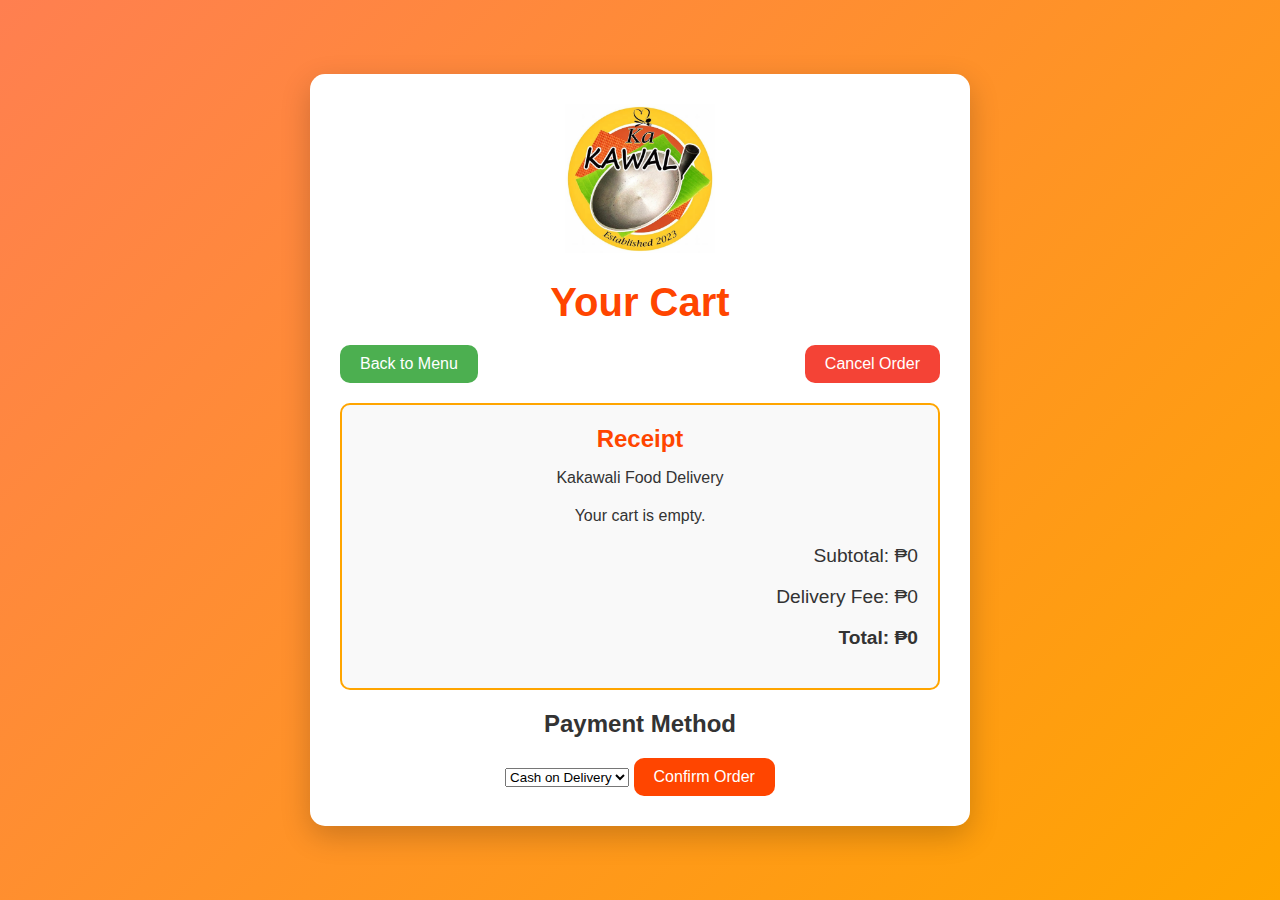
<file: cart.html>
<!DOCTYPE html>
<html lang="en">
<head>
    <meta charset="UTF-8">
    <meta name="viewport" content="width=device-width, initial-scale=1.0">
    <title>Kakawali - Cart</title>
    <link rel="stylesheet" href="cart.css">
</head>
<body>
    <div class="container">
        <img src="kawali.jpg" alt="Kakawali Logo" class="logo">  <!-- Ensure kawali.jpg exists in your folder -->
        <h1>Your Cart</h1>
        <div class="buttons">
            <button class="back-btn" onclick="window.location.href='menu.html'">Back to Menu</button>
            <button class="cancel-btn" onclick="cancelOrder()">Cancel Order</button>
        </div>
        <div class="receipt">
            <div class="receipt-header">
                <h2>Receipt</h2>
                <p>Kakawali Food Delivery</p>
            </div>
            <div id="cartItems"></div>
            <div class="totals">
                <p>Subtotal: ₱<span id="subtotal">0</span></p>
                <p>Delivery Fee: ₱<span id="deliveryFee">0</span></p>
                <p><strong>Total: ₱<span id="total">0</strong></p>
            </div>
        </div>
        <div class="payment">
            <h2>Payment Method</h2>
            <select id="paymentMethod">
                <option value="cod">Cash on Delivery</option>
                <option value="gcash">GCash</option>
            </select>
            <div id="gcashFields" style="display: none;">
                <input type="text" placeholder="GCash Number" id="gcashNumber">
                <input type="text" placeholder="Amount" id="amount" readonly>
            </div>
            <button onclick="confirmOrder()">Confirm Order</button>
        </div>
    </div>

    <script src="cart.js"></script>
</body>
</html>
</file>
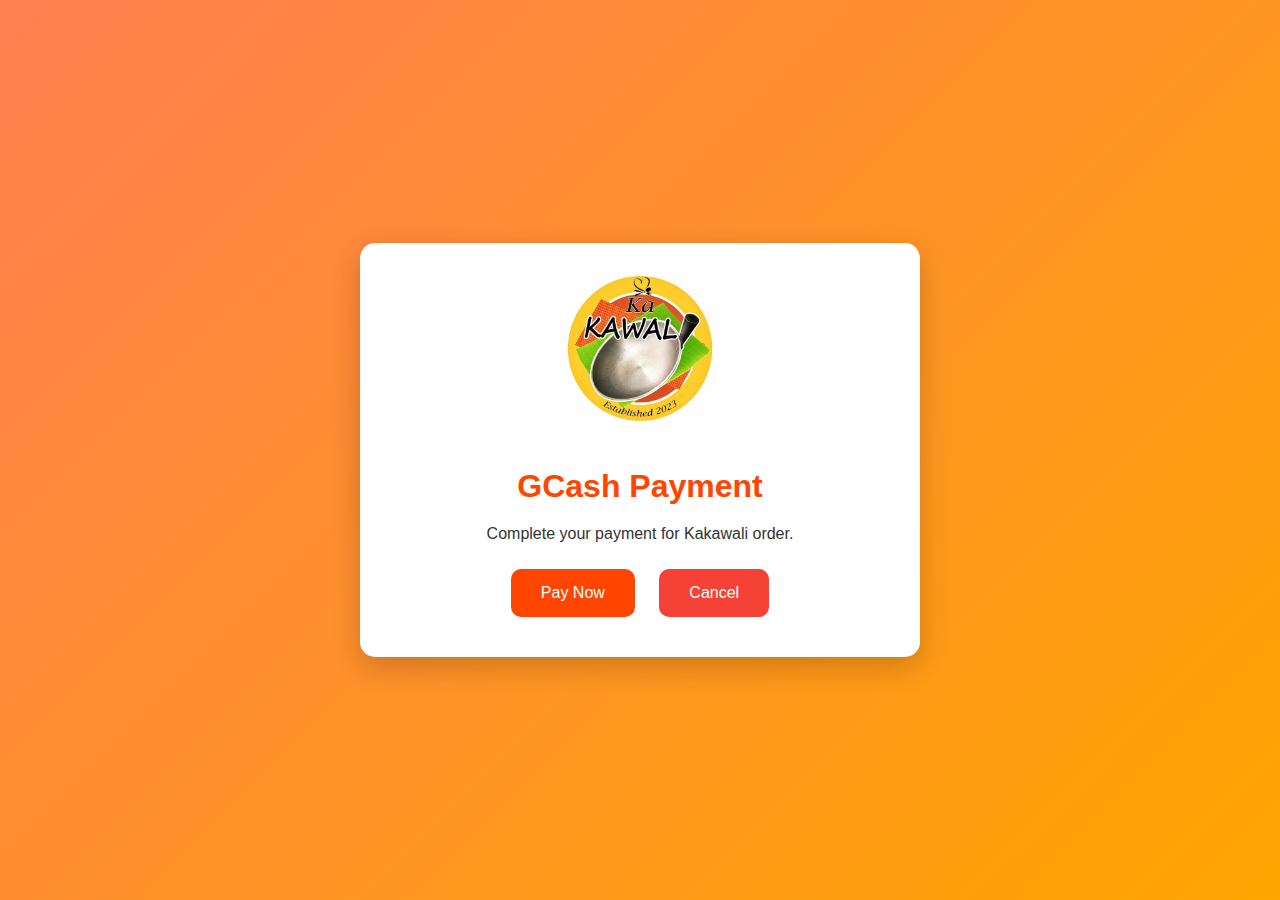
<file: gcash.html>
<!DOCTYPE html>
<html lang="en">
<head>
    <meta charset="UTF-8">
    <meta name="viewport" content="width=device-width, initial-scale=1.0">
    <title>GCash Payment</title>
    <link rel="stylesheet" href="gcash.css">
</head>
<body>
    <div class="container">
        <img src="kawali.jpg" alt="Kakawali Logo" class="logo">  <!-- Ensure kawali.jpg exists in your folder -->
        <h1>GCash Payment</h1>
        <p>Complete your payment for Kakawali order.</p>
        <div id="paymentDetails"></div>
        <button onclick="processPayment()">Pay Now</button>
        <button class="cancel" onclick="window.location.href='cart.html'">Cancel</button>
    </div>

    <script src="gcash.js"></script>
</body>
</html>
</file>
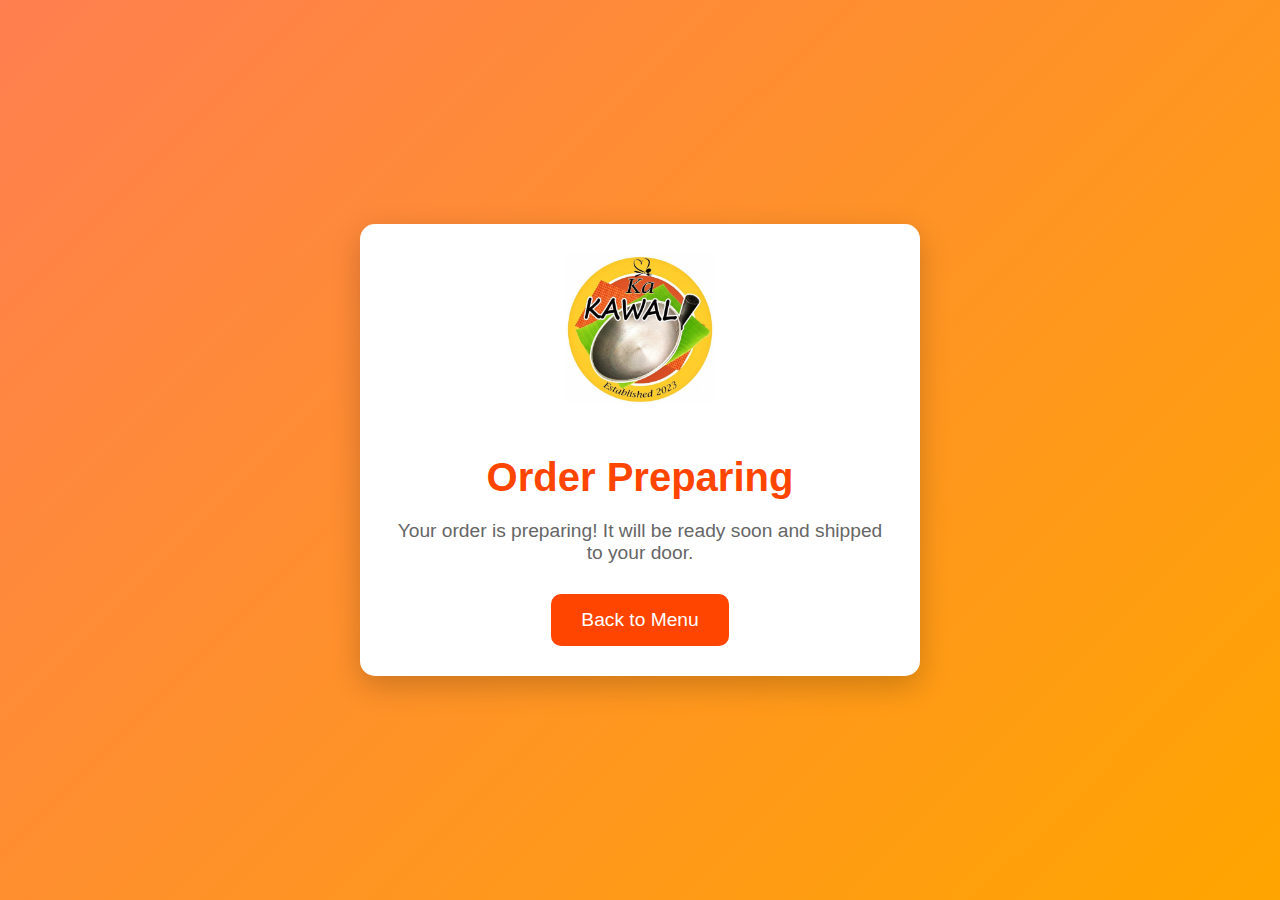
<file: preparing.html>
<!DOCTYPE html>
<html lang="en">
<head>
    <meta charset="UTF-8">
    <meta name="viewport" content="width=device-width, initial-scale=1.0">
    <title>Kakawali - Order Preparing</title>
    <link rel="stylesheet" href="prepairing.css">
</head>
<body>
    <div class="container">
        <img src="kawali.jpg" alt="Kakawali Logo" class="logo">  <!-- Ensure kawali.jpg exists in your folder -->
        <h1>Order Preparing</h1>
        <p>Your order is preparing! It will be ready soon and shipped to your door.</p>
        <button onclick="window.location.href='menu.html'">Back to Menu</button>
    </div>

    <script src="prepairing.js"></script>
</body>
</html>
</file>
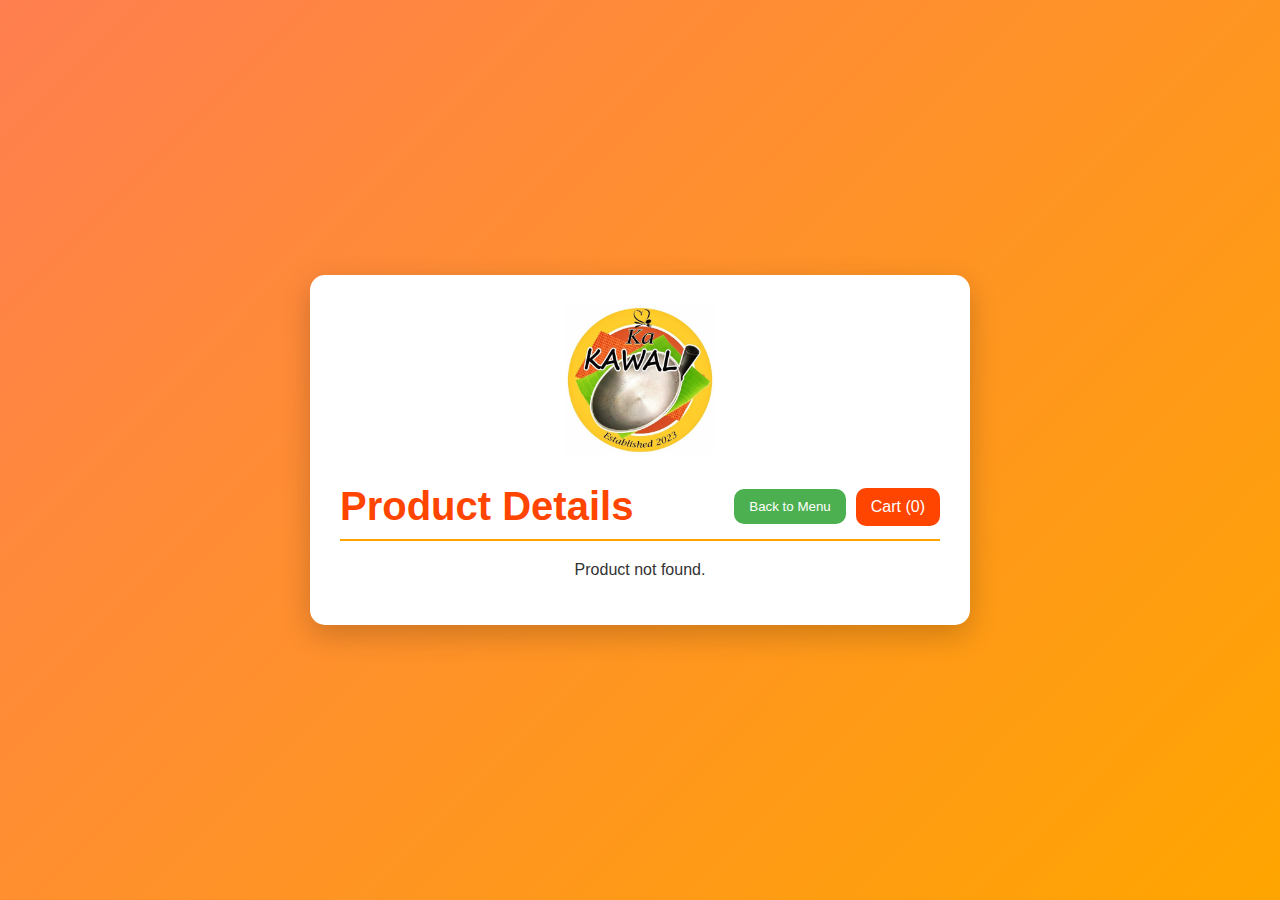
<file: product.html>
<!DOCTYPE html>
<html lang="en">
<head>
    <meta charset="UTF-8">
    <meta name="viewport" content="width=device-width, initial-scale=1.0">
    <title>Kakawali - Product</title>
    <link rel="stylesheet" href="product.css">
</head>
<body>
    <div class="container">
        <img src="kawali.jpg" alt="Kakawali Logo" class="logo">  <!-- Ensure kawali.jpg exists in your folder -->
        <div class="top-bar">
            <h1>Product Details</h1>
            <div class="buttons">
                <button class="back-btn" onclick="window.location.href='menu.html'">Back to Menu</button>
                <div class="cart" onclick="window.location.href='cart.html'">Cart (<span id="cartCount">0</span>)</div>
            </div>
        </div>
        <div id="productDetails"></div>
    </div>

    <script src="product.js"></script>
</body>
</html>
</file>
<file: cart.css>
body {
    font-family: 'Arial', sans-serif;
    margin: 0;
    padding: 0;
    background: linear-gradient(135deg, #ff7f50, #ffa500); /* Orange gradient background */
    color: #333;
    display: flex;
    justify-content: center;
    align-items: center;
    min-height: 100vh;
}

.container {
    background: #fff;
    padding: 30px;
    border-radius: 15px;
    box-shadow: 0 10px 30px rgba(0, 0, 0, 0.2);
    max-width: 600px;
    width: 90%;
    text-align: center;
}

.logo {
    width: 150px;
    height: auto;
    display: block;
    margin: 0 auto 20px; /* Centered and spaced */
}

h1 {
    color: #ff4500;
    font-size: 2.5em;
    margin-bottom: 20px;
}

.buttons {
    display: flex;
    justify-content: space-between;
    margin-bottom: 20px;
}

.back-btn, .cancel-btn {
    padding: 10px 20px;
    border: none;
    border-radius: 10px;
    font-size: 1em;
    cursor: pointer;
    transition: all 0.3s ease;
}

.back-btn {
    background: #4CAF50;
    color: #fff;
}

.back-btn:hover {
    background: #45a049;
}

.cancel-btn {
    background: #f44336;
    color: #fff;
}

.cancel-btn:hover {
    background: #da190b;
}

.receipt {
    border: 2px solid #ffa500;
    border-radius: 10px;
    padding: 20px;
    margin-bottom: 20px;
    background: #f9f9f9;
}

.receipt-header {
    text-align: center;
    margin-bottom: 20px;
}

.receipt-header h2 {
    color: #ff4500;
    margin: 0;
}

.cart-item {
    display: flex;
    justify-content: space-between;
    align-items: center;
    padding: 10px 0;
    border-bottom: 1px dashed #ccc;
}

.cart-item:last-child {
    border-bottom: none;
}

.quantity-controls {
    display: flex;
    align-items: center;
    gap: 10px;
}

.quantity-controls button {
    background: #ffa500;
    color: #fff;
    border: none;
    border-radius: 5px;
    width: 30px;
    height: 30px;
    cursor: pointer;
    font-size: 1.2em;
    transition: all 0.3s ease;
}

.quantity-controls button:hover {
    background: #e63900;
}

.quantity-controls span {
    font-weight: bold;
    min-width: 20px;
    text-align: center;
}

.totals {
    text-align: right;
    margin-top: 20px;
    font-size: 1.2em;
}

.payment {
    margin-top: 20px;
}

input {
    display: block;
    width: 100%;
    margin: 5px 0;
    padding: 10px;
    border: 2px solid #ffa500;
    border-radius: 10px;
}

button {
    padding: 10px 20px;
    background: #ff4500;
    color: #fff;
    border: none;
    border-radius: 10px;
    cursor: pointer;
    font-size: 1em;
    transition: all 0.3s ease;
}

button:hover {
    background: #e63900;
}

/* Mobile Styles */
@media (max-width: 768px) {
    .container {
        padding: 20px;
        width: 95%;
    }
    h1 {
        font-size: 2em;
    }
    .buttons {
        flex-direction: column;
        gap: 10px;
    }
    .back-btn, .cancel-btn {
        padding: 8px 15px;
        font-size: 0.9em;
    }
    .receipt {
        padding: 15px;
    }
    .cart-item {
        flex-direction: column;
        align-items: flex-start;
        gap: 5px;
    }
    .quantity-controls {
        justify-content: center;
    }
    .totals {
        text-align: center;
        font-size: 1em;
    }
    input {
        padding: 8px;
        font-size: 0.9em;
    }
    button {
        padding: 8px 15px;
        font-size: 0.9em;
    }
}
</file>
<file: gcash.css>
body {
    font-family: 'Arial', sans-serif;
    margin: 0;
    padding: 0;
    background: linear-gradient(135deg, #ff7f50, #ffa500); /* Orange gradient background */
    color: #333;
    display: flex;
    justify-content: center;
    align-items: center;
    min-height: 100vh;
}

.container {
    background: #fff;
    padding: 30px;
    border-radius: 15px;
    box-shadow: 0 10px 30px rgba(0, 0, 0, 0.2);
    max-width: 500px;
    width: 90%;
    text-align: center;
}

.logo {
    width: 150px;
    height: auto;
    margin-bottom: 20px;
}

h1 {
    color: #ff4500;
    margin-bottom: 20px;
}

button {
    padding: 15px 30px;
    margin: 10px;
    border: none;
    border-radius: 10px;
    font-size: 1em;
    cursor: pointer;
    transition: all 0.3s ease;
}

button {
    background: #ff4500;
    color: #fff;
}

button:hover {
    background: #e63900;
}

.cancel {
    background: #f44336;
}

.cancel:hover {
    background: #da190b;
}

/* Mobile Styles */
@media (max-width: 768px) {
    .container {
        padding: 20px;
        width: 95%;
    }
    h1 {
        font-size: 2em;
    }
    button {
        padding: 12px 25px;
        font-size: 0.9em;
        margin: 5px;
    }
}
</file>
<file: prepairing.css>
body {
    font-family: 'Arial', sans-serif;
    margin: 0;
    padding: 0;
    background: linear-gradient(135deg, #ff7f50, #ffa500); /* Orange gradient background */
    color: #333;
    display: flex;
    justify-content: center;
    align-items: center;
    min-height: 100vh;
}

.container {
    background: #fff;
    padding: 30px;
    border-radius: 15px;
    box-shadow: 0 10px 30px rgba(0, 0, 0, 0.2);
    max-width: 500px;
    width: 90%;
    text-align: center;
}

.logo {
    width: 150px;
    height: auto;
    margin-bottom: 20px;
}

h1 {
    color: #ff4500;
    font-size: 2.5em;
    margin-bottom: 20px;
}

p {
    font-size: 1.2em;
    color: #666;
    margin-bottom: 30px;
}

button {
    background: #ff4500;
    color: #fff;
    padding: 15px 30px;
    border: none;
    border-radius: 10px;
    font-size: 1.2em;
    cursor: pointer;
    transition: all 0.3s ease;
}

button:hover {
    background: #e63900;
    transform: translateY(-2px);
}

/* Mobile Styles */
@media (max-width: 768px) {
    .container {
        padding: 20px;
        width: 95%;
    }
    h1 {
        font-size: 2em;
    }
    p {
        font-size: 1em;
    }
    button {
        padding: 12px 25px;
        font-size: 1em;
    }
}
</file>
<file: product.css>
body {
    font-family: 'Arial', sans-serif;
    margin: 0;
    padding: 0;
    background: linear-gradient(135deg, #ff7f50, #ffa500); /* Orange gradient background */
    color: #333;
    display: flex;
    justify-content: center;
    align-items: center;
    min-height: 100vh;
}

.container {
    background: #fff;
    padding: 30px;
    border-radius: 15px;
    box-shadow: 0 10px 30px rgba(0, 0, 0, 0.2);
    max-width: 600px;
    width: 90%;
    text-align: center;
}

.logo {
    width: 150px;
    height: auto;
    display: block;
    margin: 0 auto 20px; /* Centered and spaced */
}

.top-bar {
    display: flex;
    justify-content: space-between;
    align-items: center;
    padding: 10px 0;
    border-bottom: 2px solid #ffa500;
    margin-bottom: 20px;
}

.buttons {
    display: flex;
    align-items: center;
    gap: 10px; /* Space between buttons */
}

.back-btn {
    background: #4CAF50;
    color: #fff;
    padding: 10px 15px;
    border: none;
    border-radius: 10px;
    cursor: pointer;
    transition: all 0.3s ease;
}

.back-btn:hover {
    background: #45a049;
    transform: translateY(-2px);
}

.cart {
    cursor: pointer;
    background: #ff4500;
    color: #fff;
    padding: 10px 15px;
    border-radius: 10px;
    transition: all 0.3s ease;
}

.cart:hover {
    background: #e63900;
    transform: translateY(-2px);
}

h1 {
    color: #ff4500;
    font-size: 2.5em;
    margin: 0;
}

#productDetails {
    margin-top: 20px;
}

.product-image {
    width: 100%;
    height: 300px;
    object-fit: cover;
    border-radius: 15px;
    margin-bottom: 20px;
}

.product-name {
    font-size: 2em;
    color: #333;
    margin-bottom: 10px;
}

.product-desc {
    font-size: 1.2em;
    color: #666;
    margin-bottom: 15px;
}

.product-price {
    font-size: 1.5em;
    font-weight: bold;
    color: #ff4500;
    margin-bottom: 20px;
}

.add-to-cart {
    background: #ff4500;
    color: #fff;
    padding: 15px 30px;
    border: none;
    border-radius: 10px;
    font-size: 1.2em;
    cursor: pointer;
    transition: all 0.3s ease;
}

.add-to-cart:hover {
    background: #e63900;
    transform: translateY(-2px);
}

/* Mobile Styles */
@media (max-width: 768px) {
    .container {
        padding: 20px;
        width: 95%;
    }
    h1 {
        font-size: 2em;
    }
    .buttons {
        flex-direction: column; /* Stack buttons vertically on mobile */
        gap: 5px;
    }
    .back-btn, .cart {
        padding: 8px 12px;
        font-size: 0.9em;
    }
    .product-image {
        height: 250px;
    }
    .product-name {
        font-size: 1.5em;
    }
    .product-desc {
        font-size: 1em;
    }
    .product-price {
        font-size: 1.2em;
    }
    .add-to-cart {
        padding: 12px 25px;
        font-size: 1em;
    }
}
</file>
